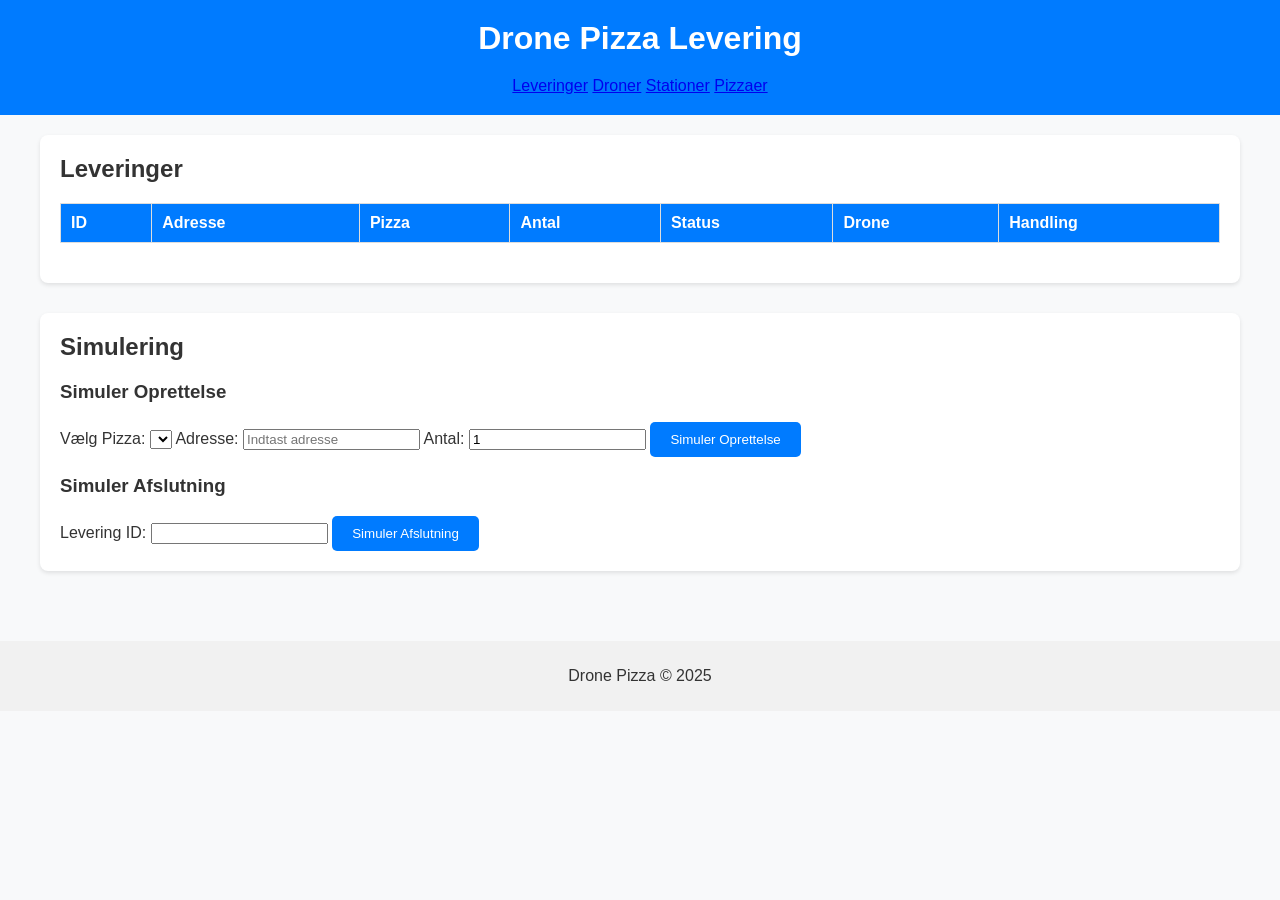
<file: index.html>
<!DOCTYPE html>
<html lang="en">
<head>
    <meta charset="UTF-8">
    <meta name="viewport" content="width=device-width, initial-scale=1.0">
    <title>Drone Pizza Levering</title>
    <link rel="stylesheet" href="css/styles.css">
</head>
<body>
<header>
    <h1>Drone Pizza Levering</h1>
    <nav>
        <a href="index.html">Leveringer</a>
        <a href="drones.html">Droner</a>
        <a href="stations.html">Stationer</a>
        <a href="pizzas.html">Pizzaer</a>
    </nav>
</header>

<main>
    <!-- Leveringer -->
    <section>
        <h2>Leveringer</h2>
        <table id="deliveryTable">
            <thead>
            <tr>
                <th>ID</th>
                <th>Adresse</th>
                <th>Pizza</th>
                <th>Antal</th>
                <th>Status</th>
                <th>Drone</th>
                <th>Handling</th>
            </tr>
            </thead>
            <tbody>
            <!-- Dynamiske rækker tilføjes her -->
            </tbody>
        </table>
    </section>

    <!-- Simulation -->
    <section>
        <h2>Simulering</h2>
        <div>
            <h3>Simuler Oprettelse</h3>
            <label for="simulatePizza">Vælg Pizza:</label>
            <select id="simulatePizza"></select>

            <label for="simulateAddress">Adresse:</label>
            <input type="text" id="simulateAddress" placeholder="Indtast adresse" />

            <label for="simulateAntal">Antal:</label>
            <input type="number" id="simulateAntal" value="1" min="1" />

            <button id="simulateCreateBtn">Simuler Oprettelse</button>
        </div>

        <div>
            <h3>Simuler Afslutning</h3>
            <label for="simulateLeveringId">Levering ID:</label>
            <input type="number" id="simulateLeveringId" min="1" />

            <button id="simulateFinishBtn">Simuler Afslutning</button>
        </div>
    </section>
</main>

<footer>
    <p>Drone Pizza © 2025</p>
</footer>

<script src="js/main.js"></script>
<script src="js/deliveries.js"></script>
<script src="js/simulations.js"></script>
</body>
</html>
</file>
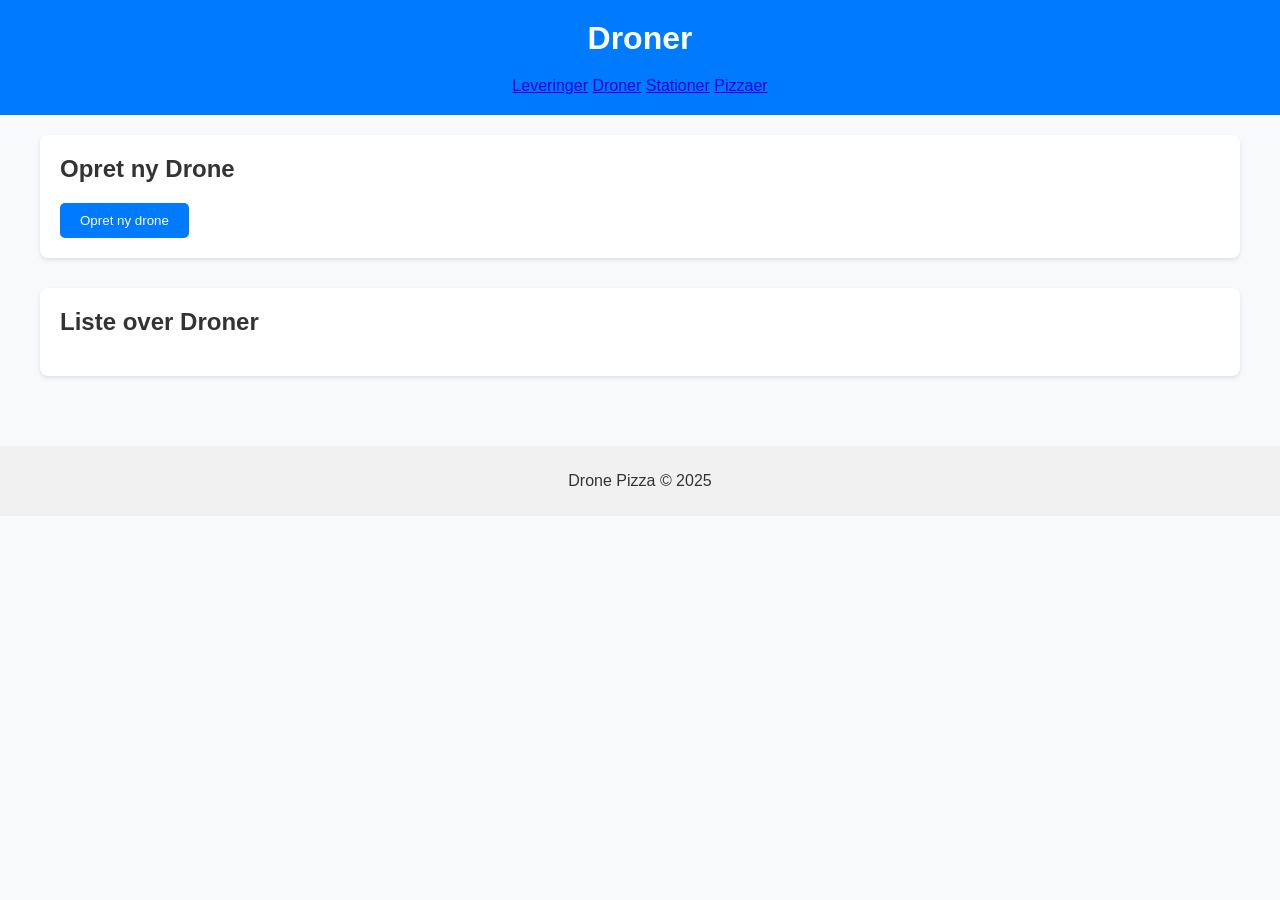
<file: drones.html>
<!DOCTYPE html>
<html lang="en">
<head>
    <meta charset="UTF-8">
    <meta name="viewport" content="width=device-width, initial-scale=1.0">
    <title>Droner</title>
    <link rel="stylesheet" href="css/styles.css">
</head>
<body>
<header>
    <h1>Droner</h1>
    <nav>
        <a href="index.html">Leveringer</a>
        <a href="drones.html" class="active">Droner</a>
        <a href="stations.html">Stationer</a>
        <a href="pizzas.html">Pizzaer</a>
    </nav>
</header>

<main>
    <section>
        <h2>Opret ny Drone</h2>
        <button id="addDroneBtn">Opret ny drone</button>
    </section>

    <section>
        <h2>Liste over Droner</h2>
        <ul id="droneList">
            <!-- Liste over droner vil blive tilføjet her dynamisk -->
        </ul>
    </section>
</main>

<footer>
    <p>Drone Pizza © 2025</p>
</footer>


<script src="js/config.js"></script>
<script src="js/drones.js"></script>
</body>
</html>
</file>
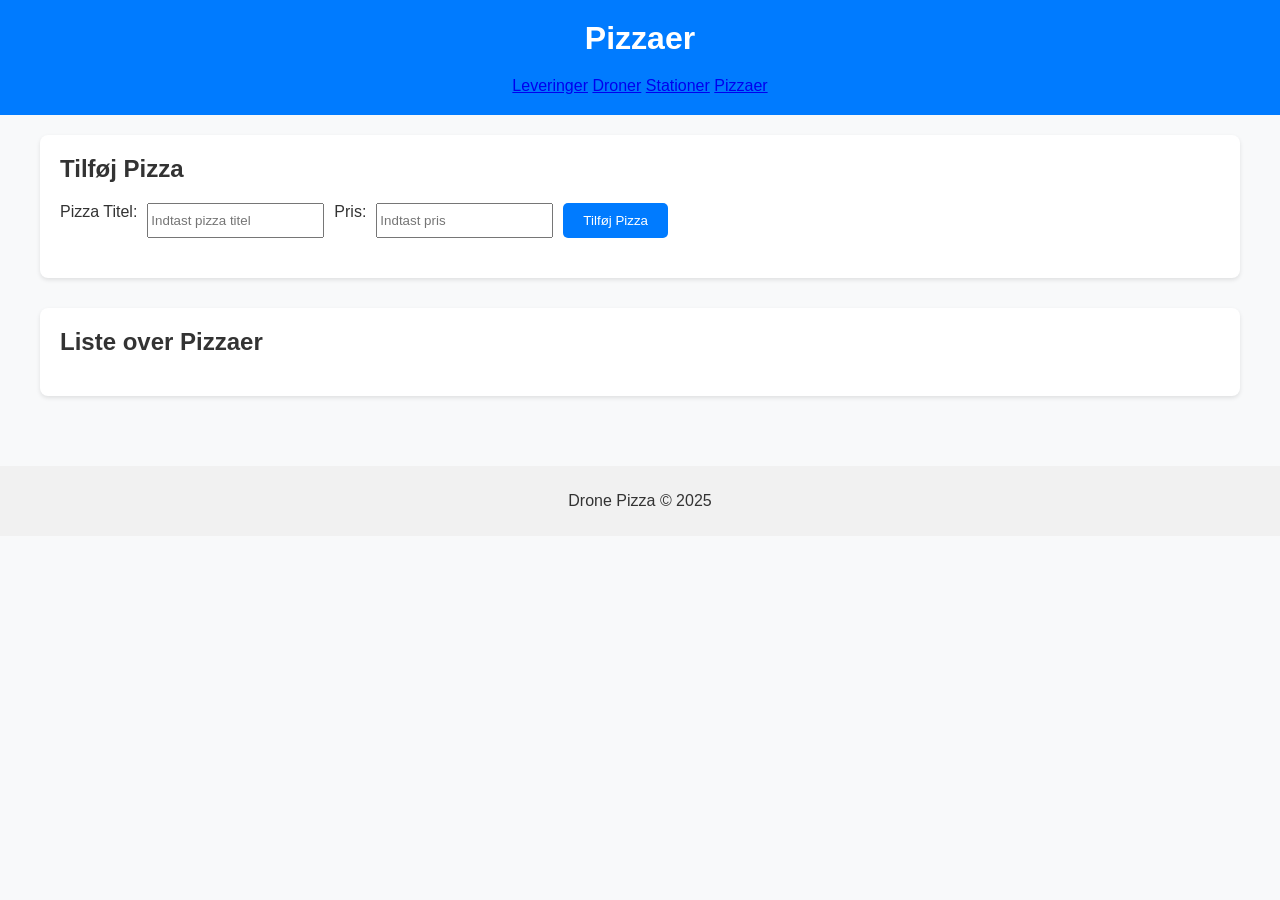
<file: pizzas.html>
<!DOCTYPE html>
<html lang="en">
<head>
    <meta charset="UTF-8">
    <meta name="viewport" content="width=device-width, initial-scale=1.0">
    <title>Pizzaer</title>
    <link rel="stylesheet" href="css/styles.css">
</head>
<body>
<header>
    <h1>Pizzaer</h1>
    <nav>
        <a href="index.html">Leveringer</a>
        <a href="drones.html">Droner</a>
        <a href="stations.html">Stationer</a>
        <a href="pizzas.html" class="active">Pizzaer</a>
    </nav>
</header>

<main>
    <section>
        <h2>Tilføj Pizza</h2>
        <form id="addPizzaForm">
            <label for="pizzaTitle">Pizza Titel:</label>
            <input type="text" id="pizzaTitle" placeholder="Indtast pizza titel" required />

            <label for="pizzaPrice">Pris:</label>
            <input type="number" id="pizzaPrice" placeholder="Indtast pris" required />

            <button type="submit">Tilføj Pizza</button>
        </form>
    </section>

    <section>
        <h2>Liste over Pizzaer</h2>
        <ul id="pizzaList">
            <!-- Liste over pizzaer vil blive tilføjet her dynamisk -->
        </ul>
    </section>
</main>

<footer>
    <p>Drone Pizza © 2025</p>
</footer>

<!-- Sørg for, at config.js er inkluderet først -->
<script src="js/config.js"></script>
<script src="js/pizzas.js"></script>
</body>
</html>
</file>
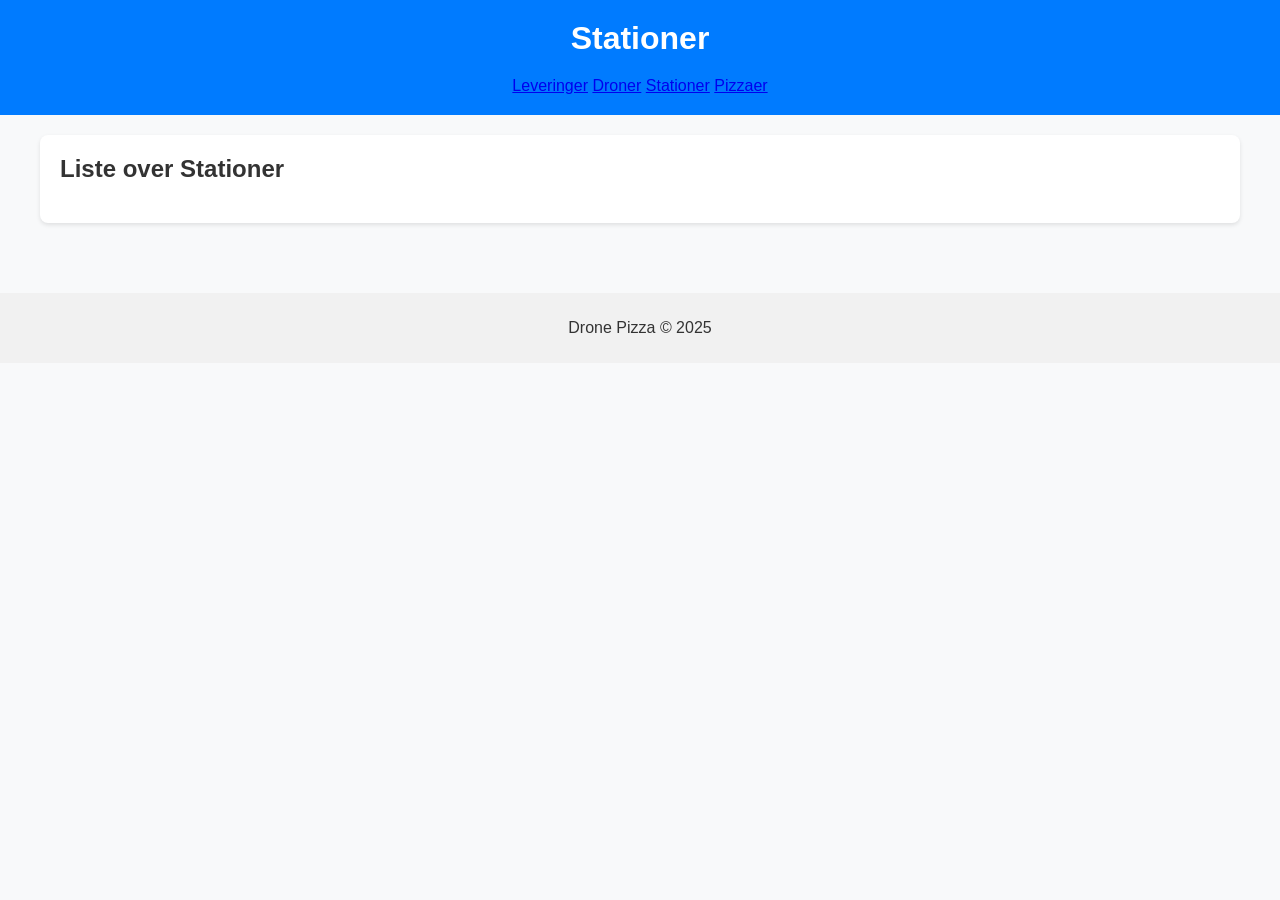
<file: stations.html>
<!DOCTYPE html>
<html lang="en">
<head>
    <meta charset="UTF-8">
    <meta name="viewport" content="width=device-width, initial-scale=1.0">
    <title>Stationer</title>
    <link rel="stylesheet" href="css/styles.css">
</head>
<body>
<header>
    <h1>Stationer</h1>
    <nav>
        <a href="index.html">Leveringer</a>
        <a href="drones.html">Droner</a>
        <a href="stations.html" class="active">Stationer</a>
        <a href="pizzas.html">Pizzaer</a>
    </nav>
</header>

<main>
    <section>
        <h2>Liste over Stationer</h2>
        <ul id="stationList"></ul>
    </section>
</main>

<footer>
    <p>Drone Pizza © 2025</p>
</footer>

<script src="js/config.js"></script>
<script src="js/stations.js"></script>
</body>
</html>
</file>
<file: css/styles.css>
/* Generelle indstillinger */
body {
    font-family: Arial, sans-serif;
    margin: 0;
    padding: 0;
    background-color: #f8f9fa;
    color: #333;
}

header {
    background-color: #007bff;
    color: white;
    padding: 20px;
    text-align: center;
}

main {
    padding: 20px;
    max-width: 1200px;
    margin: auto;
}

h1, h2 {
    margin: 0 0 20px;
}

section {
    margin-bottom: 30px;
    padding: 20px;
    background-color: white;
    border-radius: 8px;
    box-shadow: 0 2px 4px rgba(0, 0, 0, 0.1);
}

table {
    width: 100%;
    border-collapse: collapse;
    margin-bottom: 20px;
}

table th, table td {
    border: 1px solid #ddd;
    padding: 10px;
    text-align: left;
}

table th {
    background-color: #007bff;
    color: white;
}

ul {
    list-style: none;
    padding: 0;
}

ul li {
    background-color: #f8f9fa;
    padding: 10px;
    border: 1px solid #ddd;
    border-radius: 5px;
    margin-bottom: 5px;
}

button {
    background-color: #007bff;
    color: white;
    border: none;
    padding: 10px 20px;
    cursor: pointer;
    border-radius: 5px;
    margin-right: 10px;
}

button:hover {
    background-color: #0056b3;
}

footer {
    text-align: center;
    padding: 10px;
    background-color: #f1f1f1;
    margin-top: 20px;
}

form {
    margin-bottom: 20px;
    display: flex;
    gap: 10px;
}
</file>
